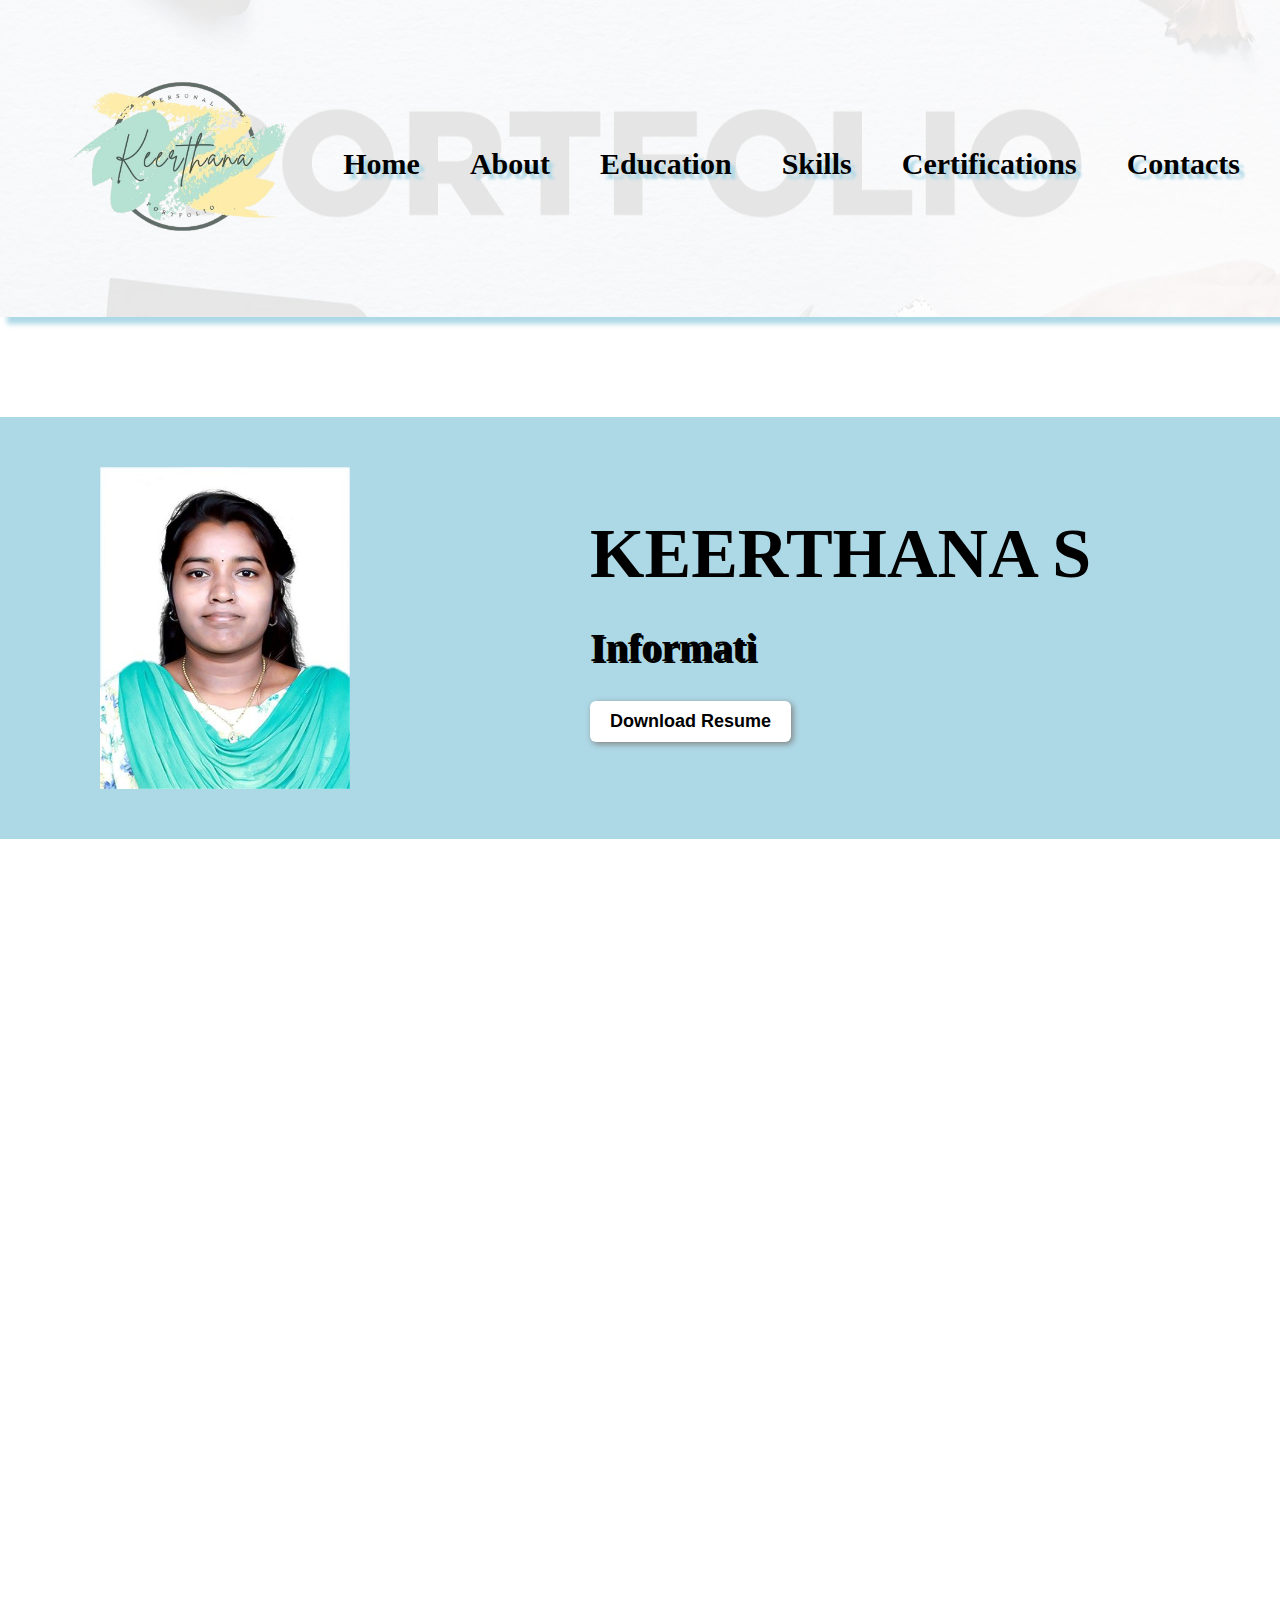
<file: index.html>
<!DOCTYPE html>
<html lang="en">
<head>
    <meta charset="UTF-8">
    <meta name="viewport" content="width=device-width, initial-scale=1.0">
    <title>My personal Portfolio</title>
    <link rel="shortcut icon" href="./IMAGE2.jpg" type="image/x-icon">
    <link rel="stylesheet" href="https://cdnjs.cloudflare.com/ajax/libs/font-awesome/4.7.0/css/font-awesome.min.css">
     <link rel="stylesheet" href="./port.css">
     <script src="port.js"></script>
    </head>
<body>
<div class="fade-in">
<div class="menubar">
  
<div >
    <img src="./images/IMAGE2-removebg-preview.png" width="300px" height="250px"  alt="repco">
    </div>
  <div>
     <ul>
        <li><a href="#home"><b>Home</b></a></li>
        <li><a href="#aboutus"><b>About</b></a></li>
        <li><a href="#education"><b>Education</b></a></li>
        <li><a href="#skill"><b>Skills</b></a></li>
        <li><a href="#certifications"><b>Certifications</b></a></li>
        <li><a href="#contact"><b>Contacts</b></a></li>
        
    </ul> 
  
  </div>
  </div>
  </div>
  <div class="fade-in">
    <section id="home">
    <div class="container">
      <img src="./images/Keerthanaimage.jpg" alt="KEERTHANA" width="500px"  class="left">
    
      
      
        <div class="name-container">
        <h1>KEERTHANA S</h1>
        <h2 id="typing-text"></h2>
        <button id="download-btn">Download Resume</button>
        </div>
     
      
          
  
</div>
  </section>
</div>   
    <div class="fade-in">
  <section id="aboutus">
    <div class="about">
    <h1 style="font-size: 50px; color: lightblue; text-shadow: 2px  2px 0 black;"> About Me </h1>
     <hr>
     </div>
     
     <div class="container1">
    <div class="para">
    <p>Welcome to Keerthana's Portfolio! I am a passionate and dedicated Full Stack Developer with a strong background in Information technology.
     I completed B.tech Information technology .
    I have brushed up my skills in core java and its concepts as a Backend Developer and i worked in version control,Github. 
    And also I have hands-on practice in Frontend Developer by defining structures and stylying formats with help of HTML,CSS,Bootstrap and javascript
    By working on real time projects i learned to think logically and gain some experience.</p>
    </div>
    <div  class="side">
      <img src="./images/about.jpg" width="400px" alt="about me">
    </div>
    </div>
     
  </section>
  
  <hr style="box-shadow: 0px 3px 4px lightblue">
</div>
  <div class="fade-in">
  <section id="education">
  
    <h1 style="margin-top: 60px;font-size: 50px; color: lightblue; text-shadow: 2px  2px 0 black;">Education</h1>
    <hr>
    <div class = container3>
    <div class="logo">
      <img src="./images/Liceria University.jpg" width="280px" alt="Collage">
    </div>
    <div class="vertical-line"></div>
    
     <div class="collage">
    
    <h1 style="font-size: 50px; background-color: lightblue; padding-left: 50px;text-shadow: 4px 4px 5px white;margin-top: 10px;border-radius: 50px 0px 0px 50px; animation: zoom 3s infinite alternate ease-in-out;" >Academics Education</h1>
    <div class="education">
      <p>
          <strong>Degree:</strong> B.Tech <br>
          <strong>Department:</strong> Information Technology <br>
          <strong>College:</strong> Panimalar Institute of Technology <br>
          <strong>Cgpa:</strong> 8.5<br>
          <strong>Year:</strong> 2020-2024
          
      </p>
  </div>
  
  
    </div>
  </div>
  
<hr style="width: 60%; margin-top: 20px;box-shadow: 2px 3px 3px lightblue;">

    <div class = container3>
      <div class="logo">
        <img src="./images/projects.png" width="280px" alt="projects">
      </div>
      <div class="vertical-line" id="vertical-line2"></div>
      
    
      <div class="collage">
        <h1 style="font-size: 50px; background-color: lightblue; padding-left: 50px;text-shadow: 4px 4px 5px white;margin-top: 10px;border-radius: 50px 0px 0px 50px;animation: zoom 3s infinite alternate ease-in-out;">Academics Project</h1>
        <h3 style="font-size: 35px;">1.Depression Detection From  Social Networks:</h3>
        <p style="font-size: 25px;text-align: justify;">In our project we detect depression from social nerworks data using machine learning algorithm is called XGBoost
                                                        algorithm. In this system we analyze the twitter data to detect depression to check whether Stress or No Stress.</p>
        <h3 style="font-size: 35px;">2.E-Commerce Website:</h3>
        <p style="font-size: 25px;text-align: justify;">Developed and deployed a fully functional e-commerce website using Java Servlets, JSP, and JDBC. Implemented front-end
                                                        features with HTML, CSS and ensuring a responsive and user-friendly interface.Developed core e-commerce functionalities,
                                                        such as product catalog management, shopping cart, checkout process.</p>
        <h3 style="font-size: 35px;">3.Portfolio Website:</h3>
        <p style="font-size: 25px;text-align: justify;">Developed a personal portfolio website to showcase my full-stack development skills, including projects and contact
                                                        information.The footer provides links to services, quick links, and contact information. CSS is used for styling
                                                        and JavaScript for interactive elements</p>
      </div>
    </div>
  </section>
  
  <hr style="margin-top: 20px;   box-shadow: 0px 3px 4px lightblue ">
  </div>
  <div class="fade-in">
  <section id="skill">
    <h1 style="margin-top: 60px;font-size: 50px; color: lightblue; text-shadow: 2px  2px 0 black;">Skills</h1>
    <hr>
    <div class="skill">
      <h1 style="background-color: lightblue; padding-left: 130px;text-shadow: 4px 4px 5px white;width: 20%;border-radius: 60px;animation: zoom 3s infinite alternate ease-in-out backwards; margin-left: 0px;font-size:35px;margin-bottom:40px;">Back End</h1>
      <label for="html-skill">Java</label>
      <div class="skill-bar" id="java-skill" data-skill-level="70"></div>
  </div>

  <div class="skill">
    <h1 style=" background-color: lightblue; padding-left: 130px;text-shadow: 4px 4px 5px white;width: 20%;border-radius: 60px;animation: zoom 3s infinite alternate ease-in-out; margin-left: 0px;font-size:35px;margin-bottom:40px">Front End</h1>
      <label for="css-skill">HTML</label>
      <div class="skill-bar" id="html-skill" data-skill-level="90"></div>
  </div>

  <div class="skill">
      <label for="js-skill">CSS</label>
      <div class="skill-bar" id="css-skill" data-skill-level="80"></div>
  </div>

  <div class="skill">
    <label for="js-skill">Javascript</label>
    <div class="skill-bar" id="js-skill" data-skill-level="50"></div>
</div>

<div class="skill">
  <h1 style="background-color: lightblue; padding-left: 130px;text-shadow: 4px 4px 5px white;width: 20%;border-radius: 60px;animation: zoom 3s infinite alternate ease-in-out backwards; margin-left:0px;font-size:35px;margin-bottom:40px">Database</h1>
  <label for="js-skill">SQL</label>
  <div class="skill-bar" id="sql-skill" data-skill-level="100"></div>
</div>
</section>
<hr style="margin-top: 40px;   box-shadow: 0px 3px 4px lightblue ">
</div>
<div class="fade-in">
  <section id="certifications">
    <h1 style="margin-top: 60px;font-size: 50px; color: lightblue; text-shadow: 2px  2px 0 black;">Certifications</h1>
    <hr>
    <div class="cert-container">
      <div class="cert-item">
        <img src="./images/Besant.jpg" alt="Certification 1" width="100px" hight="10px">
        <h2>Java Full Stack Development</h2>
        <p>Issued by Besant Technology | Completed:Sep 2024</p>
      </div>
      <div class="cert-item">
        <img src="./images/guvi.jpg" alt="Certification 2" width="100px">
        <h2>Html and CSS</h2>
        <p>Issued by Guvi | Completed: Jan 2023</p>
      </div>
      <div class="cert-item">
        <img src="./images/guvi.jpg" alt="Certification 3" width="100px">
        <h2>Mysql</h2>
        <p>Issued by guvi | Completed: Jul 2022</p>
      </div>
    </div>
  </section>
</div>

<div class="fade-in">
<section id="contact">
  <h1 style="margin-top: 60px;font-size: 50px; color: lightblue; text-shadow: 2px  2px 0 black;">Contact</h1>
  <footer class="footer">
    <div class="footer-column">
        <h3 style="font-size: 30px; text-shadow: 4px 4px 5px white;">Contact Us</h3>
        <a href = "https://www.google.com/maps/place/Arni,+Thiruvanamalai" target="_blank" aria-label="Location"><i class="fa fa-map-marker" style="margin-right: 10px;"> </i><p>Arni,Thiruvanamalai</p></a>
        <a href = "tel:+918220829265" aria-label="Call"><i class="fa fa-phone "style="margin-right: 10px;"></i><p>8220829265</p></a>
        <a href="mailto:keerthana05may03@gmail.com" aria-label="Email"><i class="fa fa-envelope"style="margin-right: 10px;"></i><p>keerthana05may03@gmail.com</p></a>
    </div>
    <div class="footer-column">
        <h3 style="font-size: 30px;text-shadow: 4px 4px 5px white;">Send Us a Message</h3>
        <form>
            <input type="text" name="name" placeholder="Name" required>
            <input type="email" name="email" placeholder="Email" required>
            <input type="text" name="subject" placeholder="Subject" required>
            <textarea name="message" placeholder="Message" rows="4" required></textarea>
            <input type="submit" value="Send">
        </form>
    </div>
    <div class="footer-column">
        <h3 style="font-size: 30px; margin-left: 60px;text-shadow: 4px 4px 5px white;">Follow Us</h3>
        <div class="social-icons">
          
          <a href="https://wa.me/8220829265" aria-label="WhatsApp">
            <i class="fa fa-whatsapp"></i>
        </a>
            <a href="https://www.instagram.com/keerthi_ms.unique/" aria-label="Instagram"><i class="fa fa-instagram"></i></a>
            <a href="https://github.com/keerthi5215" aria-label="GitHub"><i class="fa fa-github"></i></a>
            <a href="https://www.linkedin.com/in/keerthana-s-b3a861246" aria-label="linkedin"><i class="fa fa-linkedin"></i></a>
        </div>
    </div>
</footer>
</section>
</div>

  </body>
</html>
</file>
<file: port.css>
html,body{
  overflow-x: hidden;
    margin: 0;
    padding: 0;
    width: 100%;
    height: 100vh;
}
.menubar {
  width: 100%;
  display: flex;
  align-items: center;
  justify-content: space-between;
  box-shadow: 7px 7px 5px lightblue;
  position: relative;
  box-sizing: border-box;
  margin-bottom: 100px;
  padding: 10px 30px;
 
}

.menubar::before {
  content: "";
  position: absolute;
  top: 0;
  left: 0;
  width: 100%;
  inset:0;
  height: 100%;
   background-image: url("images/background.jpg");
  background-position: center;
  background-size: cover;
  background-repeat:no-repeat;
  opacity: 0.1;/* Adjust the opacity for the background image */
  z-index: -1;
   
}

  
.menubar img{
margin-right: auto;
max-width: 100%;
height: auto;
}
.menubar ul{
  margin-left: auto;
  display: flex;
  align-items: center;
  justify-content: center;
  gap: 20px;
  list-style: none;
  padding: 0;
  margin: 0;
}



.menubar li{
      display: inline-block;
      justify-content: space-between;
      font-size: 30px;
      margin: 10px;
      margin-left: 20px;
      margin-top: 30px;
      margin-bottom: 20px;
                 
}
.menubar li a{
text-decoration: none;
text-shadow: 5px 5px 3px lightblue;
font-size: 30px;
color:black;

}
.menubar li a:hover{
color:rgb(64, 160, 233);
}

.container {
width: 100%;
display: flex;
align-items: center;
background-color: lightblue;
padding: 50px;
justify-content: space-between;
gap:50px;
overflow: hidden;  

}
.left {
max-width: 250px; /* Adjust as needed */
margin-left: 50px;
overflow: hidden;
position: relative;
animation: zoom 3s infinite alternate ease-in-out;
height: auto;
flex-shrink: 0;
}
.left img{
  width: 100%;
  height: auto;
  display: block;
}
@keyframes zoom {
0% {
  transform: scale(1); /* Initial scale */
}
50% {
  transform: scale(1.2); /* Zoom in by 1.5 times */
}

}



.download{
margin-left: 170px;
color:  black;
padding: 15px;
border-color: black;
}
.about{
margin-top: 100px;

}
.container1{
display: flex;
align-items: center;
}
.para{
font-size: 25px;
flex: 1;
margin-left: 200px;
text-align:justify;
width: 100%;
}
.side{
flex: 1;
margin-left: 200px;
margin-top: 50px;
margin-bottom: 60px;
}
.logo{
margin-top: 40px;
margin-left: 300px;

}
.container3 {
display: flex;
align-items: center;

}

.vertical-line {
border-left: 2px solid black; /* Line thickness and color */
height: 380px; /* Line height */
margin: 0 10px; /* Optional: space around the line */
margin-left: 80px;
margin-top: 30px;
}
#vertical-line2{
  height:600px
}
.collage{
flex: 1;
margin-left: 100px;
}
.education p {
  font-size: 30px;  /* Adjust the size as needed */
  line-height: 0.8; /* Improve readability */
  white-space: pre-line; /* Preserve line breaks */
  text-align: left;
}



.skill {
margin-bottom: 20px;
font-size: 24px;
margin-top: 80px;
margin-left: 20px;
margin-bottom: 40px;
text-align: left;  
}

.skill-bar {
position: relative;
width: 50%;
height: 20px;
background-color: #e0e0e0;
border-radius: 10px;
overflow: hidden;
}

.skill-bar::before {
content: attr(data-skill-level) '%';
position: absolute;
left: 10px;
top: 50%;
transform: translateY(-50%);
font-size: 14px;
color: #fff;
}
.skill-bar::after {
content: '';
display: block;
width: attr(data-skill-level) '%'; 
width: calc(var(--skill-level) * 1%);
height: 100%;
background-color: lightblue;
border-radius: 10px;
}

#html-skill {
--skill-level: 90;
}

#css-skill {
--skill-level: 80;
}

#js-skill {
--skill-level: 50;
}
#java-skill {
--skill-level: 70;
}

#sql-skill {
--skill-level: 100;
}
.footer {
      background-color: lightblue;
      color: black;
      display: flex;
      justify-content: space-around;
      padding: 20px 0;
  }
  .footer-column {
      flex: 1;
      padding: 0 20px;
      font-size: 25px;
      margin-left: 120px;
  }
  .footer-column h3 {
      margin-bottom: 20px;
  }
  .footer-column p,
  .footer-column a {
      margin: 5px 0;
  }
  .footer-column a {
      color: black;
      text-decoration: none;
      gap: 10px;
      display: flex;
      align-items: center;
    
  }
.footer-column a p {
    margin: 0; /* Removes extra margin that may cause misalignment */
}

.footer-column a i {
    font-size: 20px; /* Adjust icon size */
}
  .footer-column form {
      display: flex;
      flex-direction: column;
  }
  .footer-column form input,
  .footer-column form textarea {
      margin-bottom: 10px;
      padding: 10px;
      border: none;
      border-radius: 5px;
  }
  .footer-column form input[type="submit"] {
      background-color: #555;
      color: white;
      cursor: pointer;
  }
  .footer-column form input[type="submit"]:hover {
      background-color: #777;
  }
  
  .footer-column .social-icons a {
      font-size: 24px;
      justify-content: space-between;
      display: inline-flex;
      margin-left: 30px;
      color:black;
  }
  

/* Add responsive styles */
.fade-in{
opacity: 0;
transform: translateY(50px);
transition: opacity 1s ease-out, transform 1s ease-out;
}
.fade-in.show{
opacity: 1;
transform: translateY(0);
}


@media (max-width: 649px) {
*{
flex-direction: column;
margin: 10px 0;
}
}
.cert-container {
  display: flex;
  justify-content: center;
  flex-wrap: wrap;
  gap: 30px;
  margin-top: 30px;
}

.cert-item {
  text-align: center;
  width: 350px;
  background: lightblue;
  padding: 20px;
  border-radius: 10px;
  box-shadow: 5px 5px 10px gray;
  transition: transform 0.3s ease-in-out;
}
.cert-item:hover{
  transform: scale(1.1);
  box-shadow: 8px 8px 20px rgba(0, 0, 0, 0.2);
}
.cert-item:active{
  transform: scale(0.95);
}
.cert-item img {
  height: auto;
  border-radius: 10px;
}

.cert-item h2 {
  margin-top: 10px;
  font-size: 24px;
}

.cert-item p {
  font-size: 18px;
  color: black;
}
.name-container {
    flex: 1;
    display: flex;
    flex-direction: column;
    align-items: flex-start;
    justify-content: center;
    margin-right: 100px;
    max-width: 50%;
    text-align: left;
    gap: 30px; /* Ensures proper spacing */


}

.name-container h1 {
  font-size: 70px;
  color: black;
  margin: 0;
  white-space: normal;
  overflow: visible;
  text-align: right;
  display: block;
  word-wrap: break-word;
  }

h2 {
  font-size: 40px;
  color: black;
  text-shadow: 2px 2px 0 black;
  margin:0;
}
#download-btn {
  padding: 10px 20px;
  font-size: 18px;
  font-weight: bold;
  background-color: white;
  color: black;
  border: none;
  border-radius: 6px;
  cursor: pointer;
  box-shadow: 2px 2px 6px gray;
  transition: transform 0.2s, background-color 0.3s;
  width: auto;
}

#download-btn:hover {
  background-color:	#001f3f;
  color: white;
  transform: scale(1.05);
}
/* === Base Styles (Desktop First) === */
html, body {
    overflow-x: hidden;
    margin: 0;
    padding: 0;
    width: 100%;
    height: 100vh;
}


@media (max-width: 768px) {
    .menubar {
        flex-direction: column;
        align-items: center;
    }

    .container {
        flex-direction: column;
        text-align: center;
    }

    .left, .right {
        max-width: 100%;
        margin: 0 auto;
    }
}
@media (max-width: 768px) {
  .menubar {
    flex-direction: column;
    align-items: center;
    padding: 10px;
  }
  
  .menubar ul {
    flex-direction: column;
    align-items: center;
    gap: 10px;
  }
  
  .container {
    flex-direction: column;
    text-align: center;
    padding: 10px;
  }
  
  .left, .right {
    max-width: 100%;
    margin: 10px auto;
  }
  
  .cert-container {
    flex-direction: column;
    gap: 10px;
  }
}
</file>
